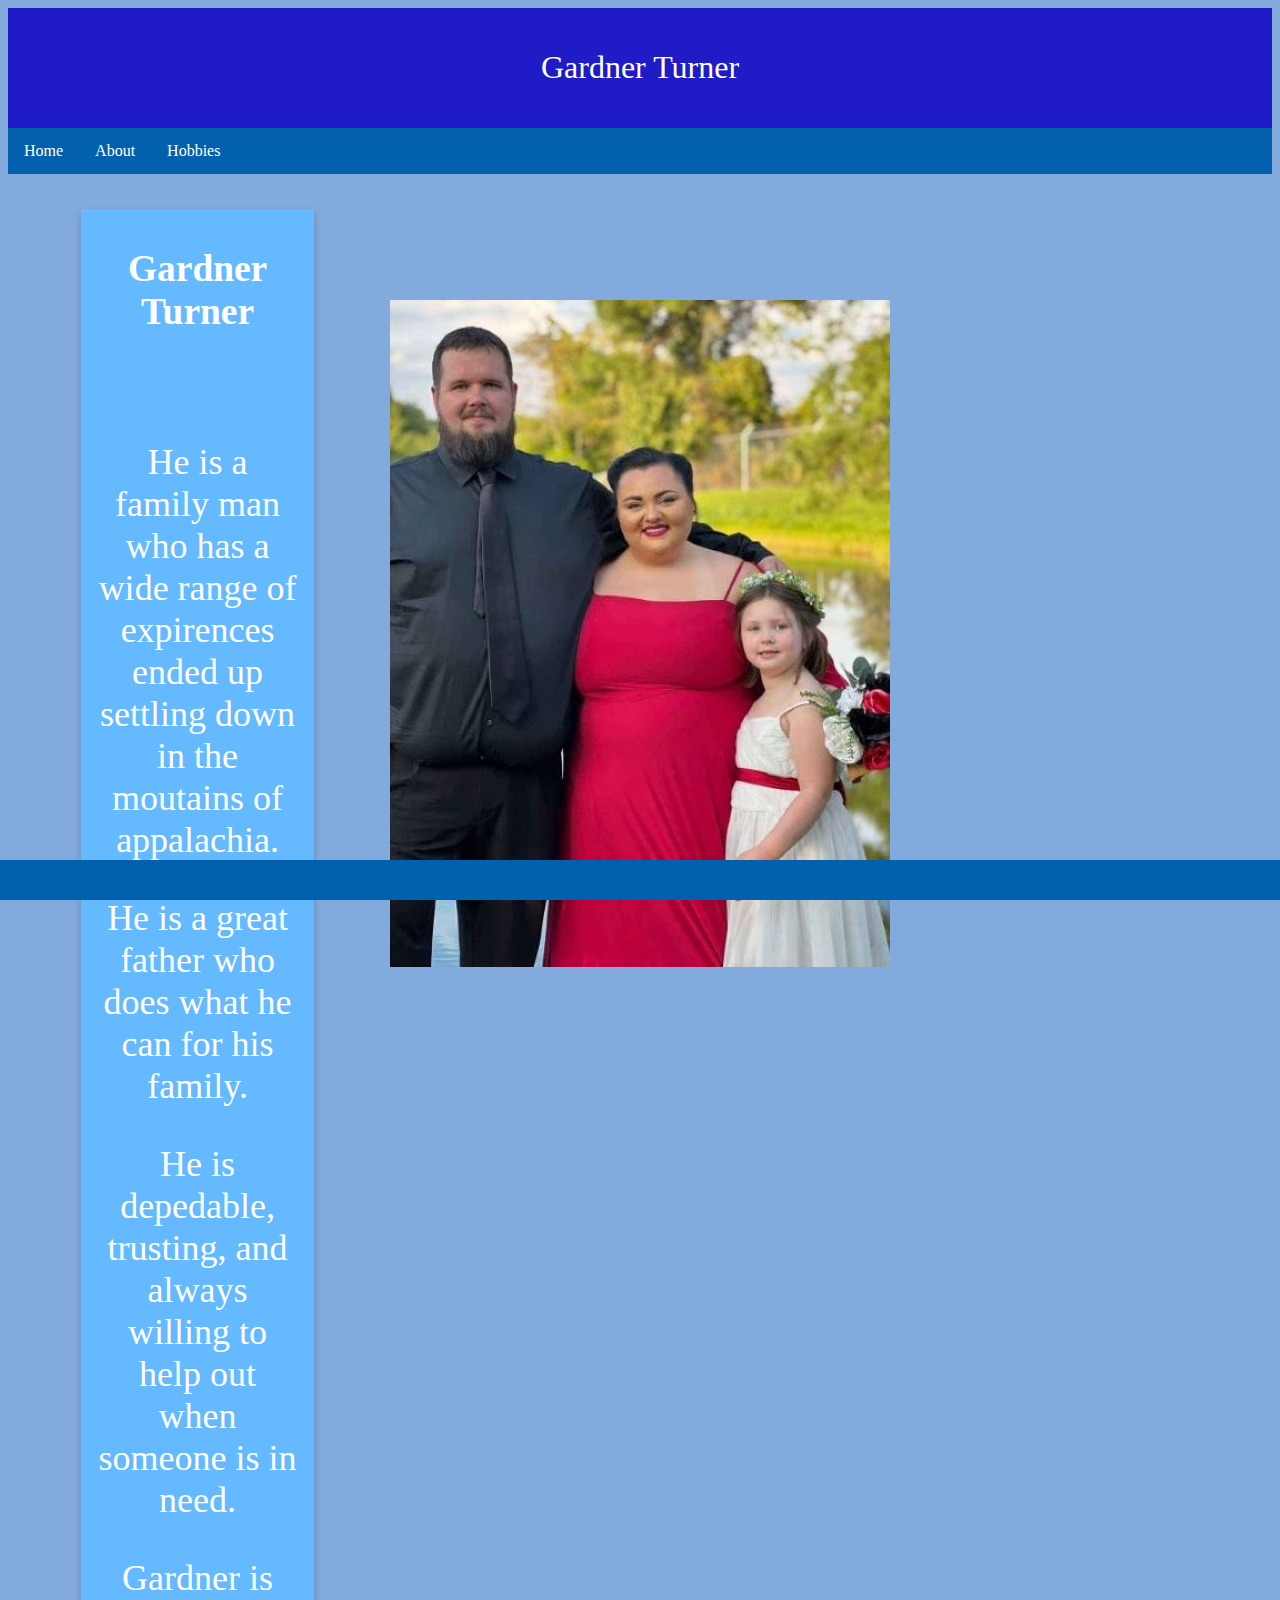
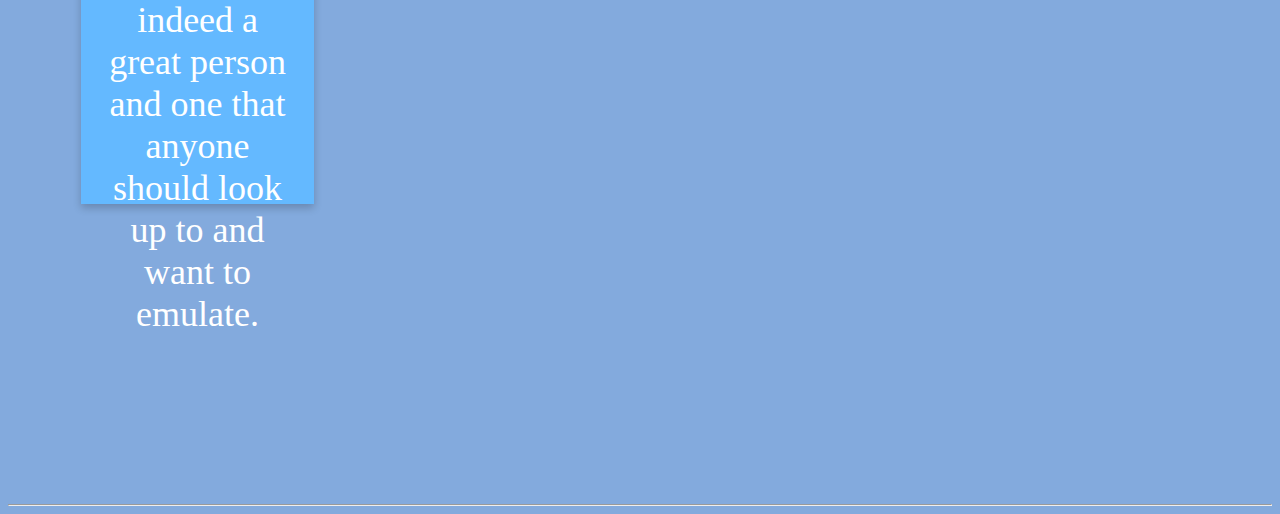
<file: index.html>
<!DOCTYPE html>
<html lang="en">
<head>
    <title>Gardner Turner</title>
    <link href="site.css" type="text/css" rel="stylesheet">
</head>
<body>
    
    <header>
        <h1>Gardner Turner</h1>
    </header>
        
    <div id="navbar">
        <a href="index.html">Home</a>
        <a href="about.html">About</a>
        <a href="hobbies.html">Hobbies</a>
    </div>
        
    <div id="container">
        
        <div class="card">
            <div class="card-title">
                <h3>Gardner Turner</h3>
                <div class="card-content">
                    <p class="intro">He is a family man who has a wide range of expirences ended up settling down in the moutains of appalachia.</p>
                    <p class="intro"> He is a great father who does what he can for his family. </p>
                    <p class="intro">He is depedable, trusting, and always willing to help out when someone is in need.</p>
                    <p class="intro">Gardner is indeed a great person and one that anyone should look up to and want to emulate.</p>
                </div>

            </div>
        </div>
        
        
        <div class="card1">
            <div class="card-title">
                <h2></h2>
            </div>
            <div class="card-content">
                <table>
                    <thead>
                        <tr>
                            <figure>
                                <img src="Gardner_index.jpg" alt="Gardner">
                            </figure>
                        </tr>
                    </thead>
                </table>
                
            </div>
        </div>

        <footer>
            <p>
            </p>
        </footer>
    </div>

    <hr>

</body>
</html>
</file>
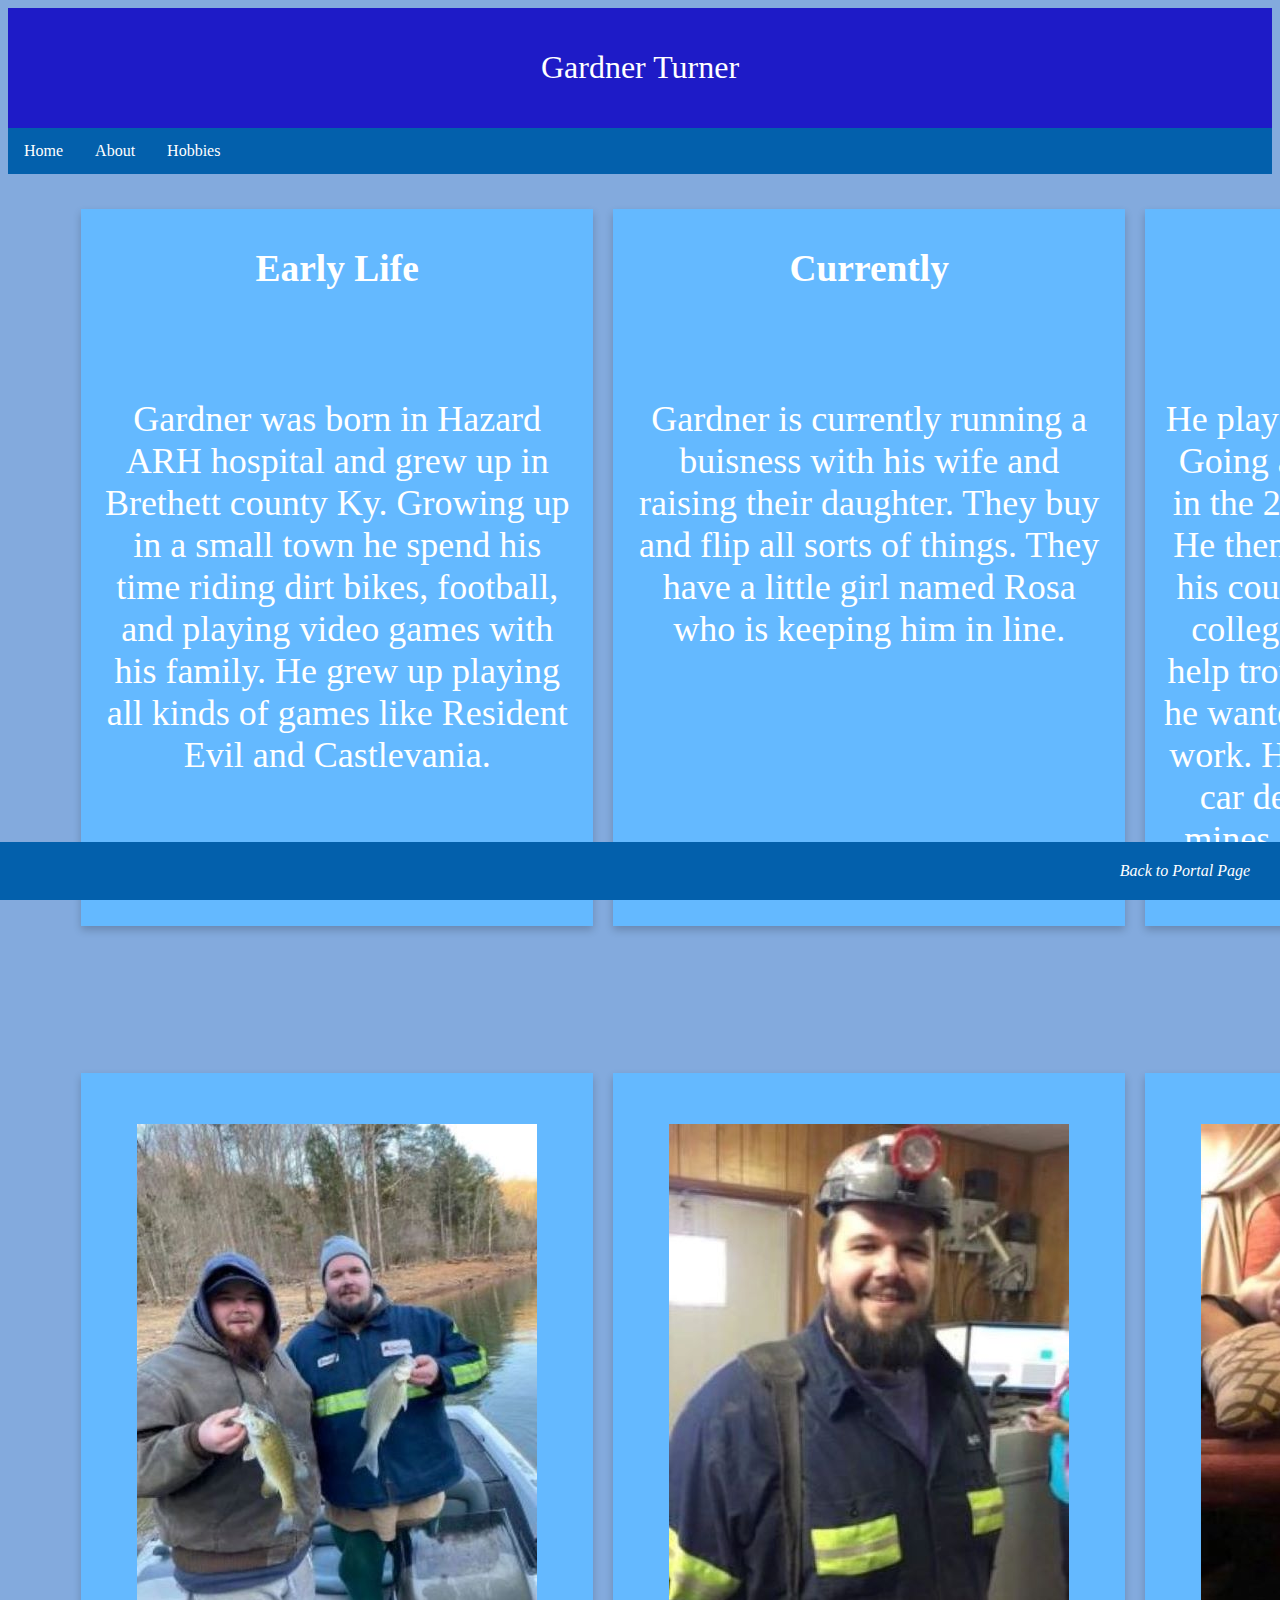
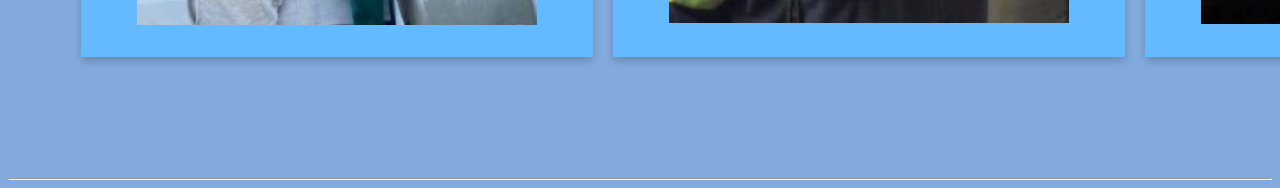
<file: about.html>
<!DOCTYPE html>
<html lang="en">
<head>
    <title>Gardner Turner</title>
    <link href="site.css" type="text/css" rel="stylesheet">
</head>
<body>
    
    <header>
        <h1>Gardner Turner</h1>
    </header>
        
    <div id="navbar">
        <a href="index.html">Home</a>
        <a href="about.html">About</a>
        <a href="hobbies.html">Hobbies</a>
    </div>
        
    <div id="container">
        
        <div class="card">

            <div class="card-title">
                <h3> Early Life </h3>
            </div>
            <div class="card-content">
                <p class="intro">Gardner was born in Hazard ARH hospital and grew up in Brethett county Ky. 
                    Growing up in a small town he spend his time riding dirt bikes, football, and playing video games with his family. 
                    He grew up playing all kinds of games like Resident Evil and Castlevania.
                </p>
            </div>
        </div>
        
       
        <div class="card">
            <div class="card-title">
                <h3> Currently </h3>
            </div>
            <div class="card-content">
                <p class="intro">Gardner is currently running a buisness with his wife and 
                    raising their daughter. They buy and flip all sorts of things. They have a 
                    little girl named Rosa who is keeping him in line. 
                </p>
            </div>
        </div>
        
        <div class="card">
            <div class="card-title">
                <h3> Career </h3>
            </div>
            <div class="card-content">
                <p class="intro"> He played fooball in highschool. Going all the way and winning in the 
                    2002 state championship. He then coached for a while for his county and later went off 
                    to college. He Got his degree to help troubled teens. This is what he wanted to do but 
                    couldn't find work. He then went to work at a car dealership, then the coal mines, and now 
                    owns his own buisness with his wife. 
                </p>

            </div>
        </div>

        <div class="card">
            <div class="card-title">
            </div>
            <div class="card-content">
                <table>
                    <thead>
                        <tr>
                            <figure>
                                <img src="About1.jpg" alt="Gardner">
                            </figure>
                        </tr>
                    </thead>
                </table>
            </div>
        </div>

        <div class="card">
            <div class="card-title">
            </div>
            <div class="card-content">
                <table>
                    <thead>
                        <tr>
                            <figure>
                                <img src="About2.jpg" alt="Gardner">
                            </figure>
                        </tr>
                    </thead>
                </table>
               
            </div>
        </div>
        
        <div class="card">
            <div class="card-title">
            </div>
            <div class="card-content">
                <table>
                    <thead>
                        <tr>
                            <figure>
                                <img src="About3.jpg" alt="Gardner">
                            </figure>
                        </tr>
                    </thead>
                </table>
            </div>
        </div>
    </div>
    <footer>
        <p>
            <a href="https://fatpixel77.github.io/biosite/" style="color: white; font-weight: 400; float: right; padding-right: 10px; font-style: italic;">Back to Portal Page</a>
        </p>
    </footer>

    <hr>

</body>
</html>
</file>
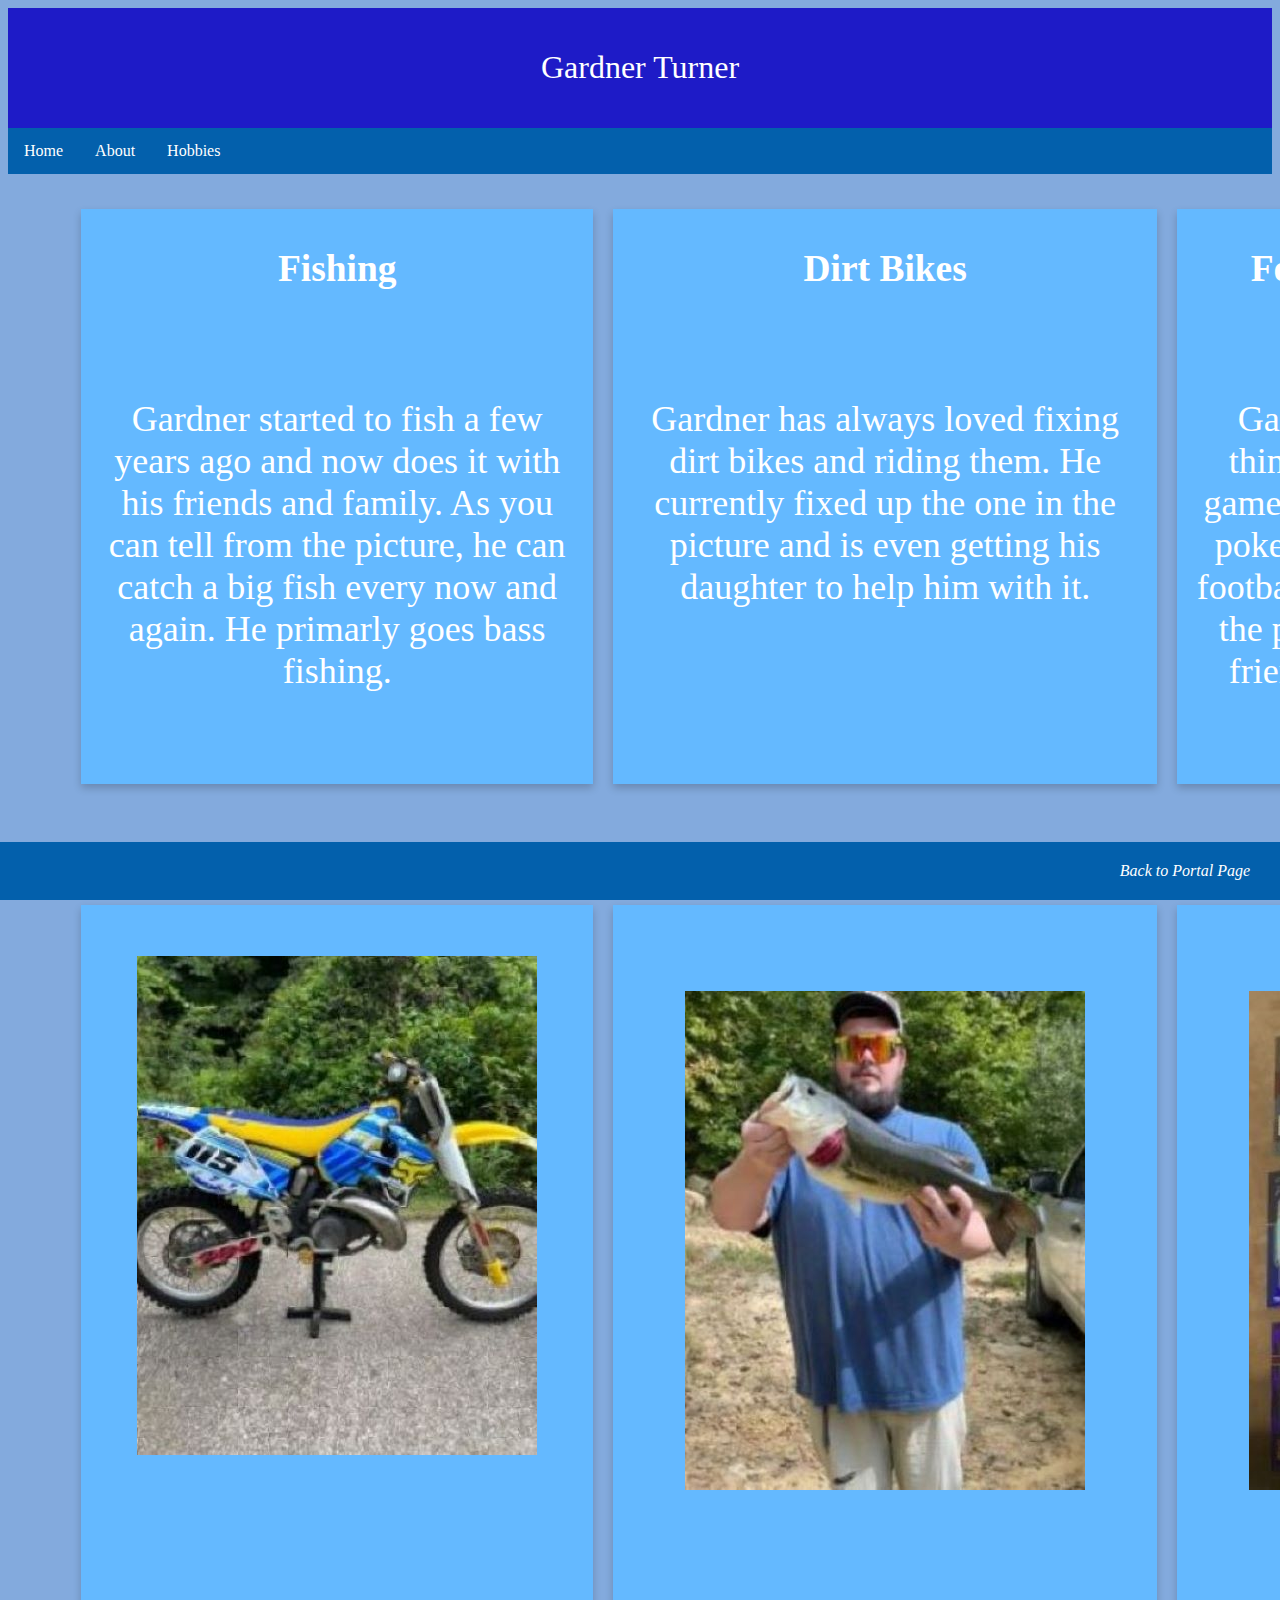
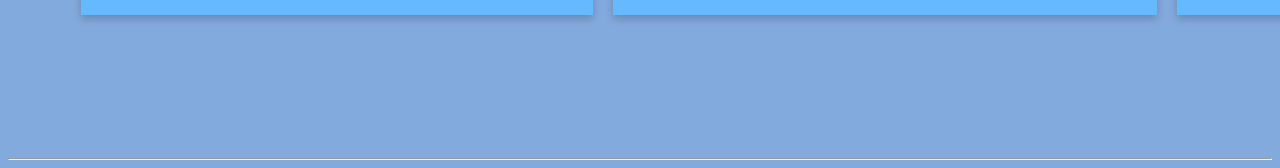
<file: hobbies.html>
<!DOCTYPE html>
<html lang="en">
<head>
    <title>Gardner Turner</title>
    <link href="site.css" type="text/css" rel="stylesheet">
</head>
<body>
    
    <header>
        <h1>Gardner Turner</h1>
    </header>
        
    <div id="navbar">
        <a href="index.html">Home</a>
        <a href="about.html">About</a>
        <a href="hobbies.html">Hobbies</a>
    </div>
        
    <div id="container">
        

        
        <div class="card">
            <div class="card-title">
                <h3> Fishing </h3>
            </div>
            <div class="card-content">
                <p class="intro">Gardner started to fish a few years ago and now does it with
                    his friends and family. As you can tell from the picture, he can catch a big 
                    fish every now and again. He primarly goes bass fishing. 
                </p>
            </div>
        </div>
        
        <div class="card">
            <div class="card-title">
                <h3> Dirt Bikes </h3>
            </div>
            <div class="card-content">
                <p class="intro">Gardner has always loved fixing dirt bikes and riding them. 
                    He currently fixed up the one in the picture and is even getting his daughter 
                    to help him with it. 
                </p>
            </div>
        </div>
    
        <div class="card">
            <div class="card-title">
                <h3> Football Card Collecting </h3>
            </div>
            <div class="card-content">
                <p class="intro">Gardner has always collected things. First, it was retro video games. 
                    Then, he started collecting pokemon cards. He now collects football cards just as a passtime. 
                    In the picture is some of one of his friends latest pulls he got from him. 
                </p>
            </div>
        </div>

        <div class="card">
            <div class="card-title">
            </div>
            <div class="card-content">
                <table>
                    <thead>
                        <tr>
                            <figure>
                                <img src="Hobbies1.jpg" alt="Gardner">
                            </figure>
                        </tr>
                    </thead>
                </table>
            </div>
        </div>

        <div class="card">
            <div class="card-title">
            </div>
            <div class="card-content">
                <div class="card-content">
                    <table>
                        <thead>
                            <tr>
                                <figure>
                                    <img src="Hobbies2.jpg" alt="Gardner">
                                </figure>
                            </tr>
                        </thead>
                    </table>
                </div>
            </div>
        </div>

        <div class="card">
            <div class="card-title">
            </div>
            <div class="card-content">
                <div class="card-content">
                    <table>
                        <thead>
                            <tr>
                                <figure>
                                    <img src="Hobbies3.jpg" alt="Gardner">
                                </figure>
                            </tr>
                        </thead>
                    </table>
                </div>
            </div>
        </div>
        

        
    </div>

    <footer>
        <p>
            <a href="https://fatpixel77.github.io/biosite/" style="color: white; font-weight: 400; float: right; padding-right: 10px; font-style: italic;">Back to Portal Page</a>
        </p>
    </footer>

    <hr>

</body>
</html>
</file>
<file: site.css>
:root {
    --primary-color: #1e1bc7; 
  }

header {
    background-color: var(--primary-color);
    color: white;
    padding: 20px;
    text-align: center;
}

body {
    background-color: rgb(131, 170, 221); }

h1 {
    font-weight: 400;
}

#navbar {
    overflow: hidden;
    background-color:rgb(3, 96, 172);
    border-bottom: solid 15px <border-color>;
}

#navbar a {
    float: left;
    display: block;
    color: white;
    text-align: center;
    padding: 14px 16px;
    text-decoration: none;
}

#navbar a:hover {
    background-color:rgb(221, 97, 252);
    color: rgb(100, 185, 255);
}

#container {
    display: grid;
    grid-template-columns: repeat(3, 1fr);
    gap: 20px;
    margin-top: 2%;
    margin-left: 5%;
    margin-right: 5%;
    padding: 10px;
}

.card {
    box-shadow: 0 4px 8px 0 rgba(0, 0, 0, 0.2);
    transition: 0.3s;
    width: 100%;
    height: 85%;
    background-color:rgb(100, 185, 255);
    text-align: center;
    color: white;
    font-weight: 100;
}

.card-title {
    text-align: center;
    font-size: 2em;
    color: white;
    font-weight: 400;
}

.card-content {
    padding: 35px 16px;
}

.card:hover {
    box-shadow: 0 8px 16px 0 rgba(0, 0, 0, 0.2);
}

.card1 {
    transition: 0.3s;
    width: 71%;
    
}

.card1-title {
    text-align: center;
    font-size: 2em;
    color: white;
    font-weight: 400;
}

.card1-content {
    padding: 35px 16px;
}

.card1:hover {

}

.intro {
    font-size: 36px;
}


footer {
    background-color: rgb(3, 96, 172);
    position: fixed;
    left: 0;
    width: 100%;
    bottom: 0;
    padding: 20px; 
    box-sizing: border-box; 
}

footer p {
    color: white;
    font-weight: 400;
    text-align: right; 
    margin: 0; 
}

footer a {
    text-decoration: none;
    color: white;
    font-style: italic;
}

footer a:hover {
    text-decoration: underline;
}
.card-content {
    margin-bottom: 80px;
}
</file>
